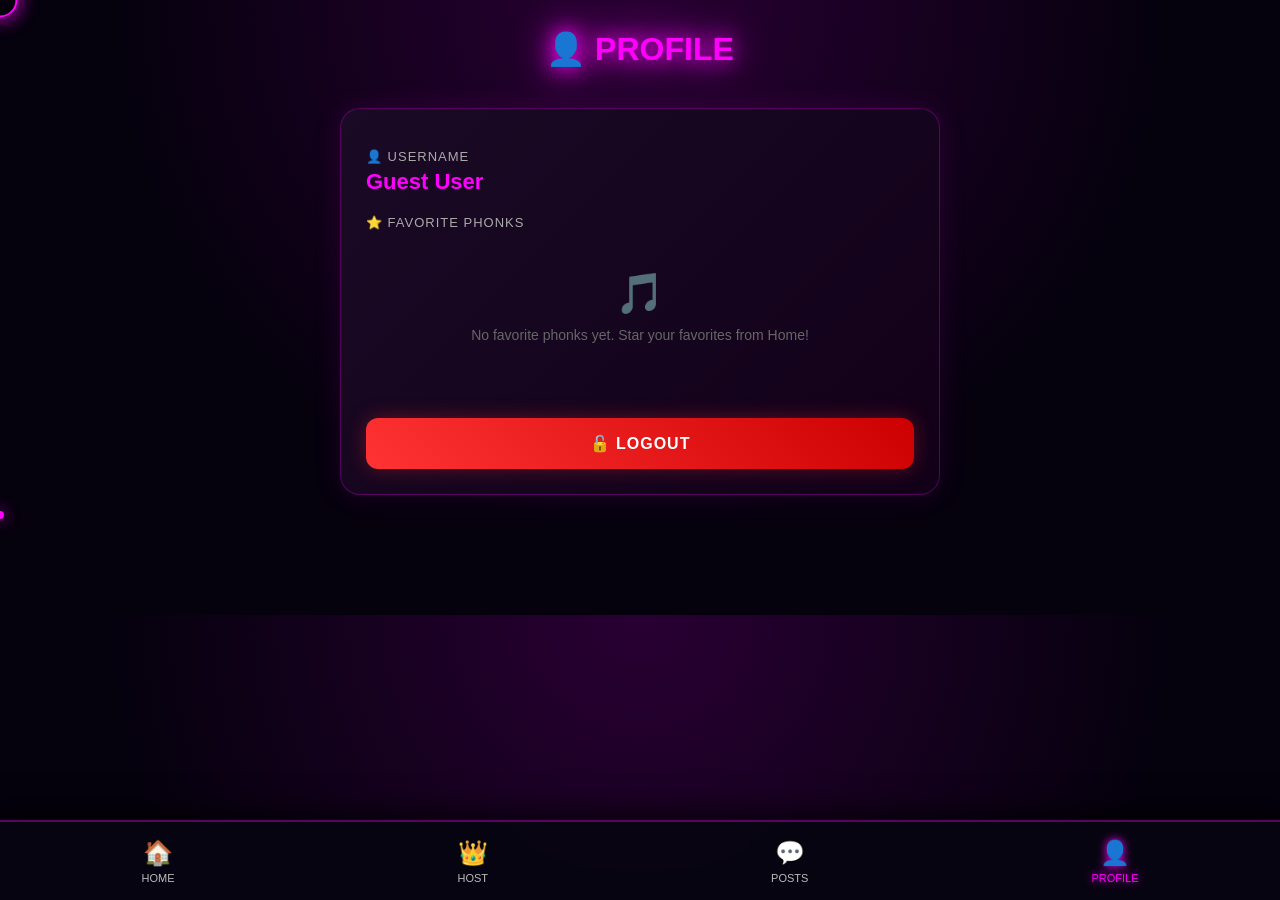
<file: profile.html>
<!DOCTYPE html>
<html lang="en">

<head>
<link rel="stylesheet" href="cursor.css">
<meta charset="UTF-8">
<meta name="viewport" content="width=device-width, initial-scale=1.0">

<title>PROFILE</title>

<style>

*{
margin:0;
padding:0;
box-sizing:border-box;
font-family:Arial;
}

body{
background:#05010d;
color:white;
padding-bottom:100px;
background-image:radial-gradient(circle at top,#290033,#05010d 60%);
}

/* HEADER */

.header{
text-align:center;
padding:30px 20px 20px;
}

.header h1{
color:#ff00ff;
text-shadow:0 0 20px #ff00ff, 0 0 40px #ff00ff;
font-size:32px;
}

/* CARD */

.card{
width:90%;
max-width:600px;
margin:20px auto;
padding:25px;
background:linear-gradient(135deg, #1a0a25, #120018);
border-radius:20px;
border:1px solid #ff00ff44;
box-shadow:0 0 30px rgba(255,0,255,0.1);
}

/* TEXT */

.label{
color:#aaa;
font-size:13px;
text-transform:uppercase;
letter-spacing:1px;
margin-top:15px;
margin-bottom:5px;
}

.value{
font-size:22px;
margin-bottom:20px;
color:#ff00ff;
font-weight:bold;
}

/* EMPTY STATE */

.empty-state{
text-align:center;
padding:30px 20px;
color:#666;
font-size:14px;
}

.empty-state-icon{
font-size:40px;
margin-bottom:10px;
}

/* MESSAGES */

.msgBox{
margin-top:10px;
margin-bottom:20px;
max-height:400px;
overflow-y:auto;
}

.msg{
display:flex;
align-items:center;
gap:12px;
background:#0f0515;
padding:12px;
border-radius:12px;
margin:8px 0;
border:1px solid #ff00ff22;
transition:0.3s;
}

.msg:hover{
border:1px solid #ff00ff55;
background:#15051f;
}

.beast-img{
width:60px;
height:60px;
object-fit:cover;
border-radius:10px;
border:2px solid #ff00ff33;
flex-shrink:0;
}

.beast-info{
flex:1;
min-width:0;
}

.beast-info b{
display:block;
font-size:14px;
color:white;
margin-bottom:2px;
white-space:nowrap;
overflow:hidden;
text-overflow:ellipsis;
}

.beast-info span{
display:block;
font-size:11px;
color:#888;
}

.beast-play,
.beast-unstar{
padding:8px 12px;
border:none;
border-radius:10px;
cursor:pointer;
font-weight:bold;
transition:0.3s;
flex-shrink:0;
font-size:14px;
}

.beast-play{
background:linear-gradient(45deg,#ff00ff,#8a00ff);
color:white;
box-shadow:0 0 15px rgba(255,0,255,0.4);
}

.beast-play:hover{
transform:translateY(-2px);
box-shadow:0 0 25px rgba(255,0,255,0.6);
}

.beast-unstar{
background:#222;
color:#ff9800;
border:1px solid #ff9800;
}

.beast-unstar:hover{
background:#ff9800;
color:white;
transform:translateY(-2px);
}

/* LOGOUT */

.btn{
width:100%;
padding:16px;
margin-top:25px;
border:none;
border-radius:12px;
background:linear-gradient(45deg, #ff3333, #cc0000);
color:white;
font-weight:bold;
cursor:pointer;
font-size:16px;
transition:0.3s;
box-shadow:0 0 20px rgba(255,51,51,0.3);
text-transform:uppercase;
letter-spacing:1px;
}

.btn:hover{
transform:translateY(-2px);
box-shadow:0 0 30px rgba(255,51,51,0.6);
background:linear-gradient(45deg, #ff5555, #dd1111);
}

.btn:active{
transform:translateY(0);
}

/* NAV */

.bottom-nav{
position:fixed;
bottom:0;
left:0;
width:100%;
height:80px;
display:flex;
justify-content:space-around;
align-items:center;
background:rgba(8,5,18,0.96);
border-top:2px solid #ff00ff55;
z-index:9999;
box-shadow:0 -10px 25px rgba(0,0,0,0.6);
backdrop-filter:blur(12px);
}

.bottom-nav a{
text-decoration:none;
color:#bbb;
display:flex;
flex-direction:column;
align-items:center;
font-size:16px;
gap:5px;
transition:0.3s;
}

.bottom-nav a span{
font-size:11px;
}

.bottom-nav a:hover{
color:#ff00ff;
transform:translateY(-3px);
}

.bottom-nav a.active{
color:#ff00ff;
text-shadow:0 0 10px #ff00ff;
}

/* SCROLLBAR */

.msgBox::-webkit-scrollbar{
width:6px;
}

.msgBox::-webkit-scrollbar-track{
background:#0a0510;
border-radius:10px;
}

.msgBox::-webkit-scrollbar-thumb{
background:#ff00ff;
border-radius:10px;
}

.msgBox::-webkit-scrollbar-thumb:hover{
background:#ff66ff;
}

</style>

</head>

<body>

<!-- HEADER -->

<div class="header">
<h1>👤 PROFILE</h1>
</div>

<!-- PROFILE CARD -->

<div class="card">

<div class="label">👤 Username</div>
<div class="value" id="username">---</div>

<div class="label">⭐ Favorite Phonks</div>
<div class="msgBox" id="beastBox">
<div class="empty-state">
<div class="empty-state-icon">🎵</div>
<div>No favorite phonks yet</div>
</div>
</div>

<button class="btn" onclick="logout()">
  🔓 LOGOUT
</button>

</div>

<!-- NAV -->

<div class="bottom-nav">
<a href="home.html">
  <span style="font-size:24px;">🏠</span>
  <span>HOME</span>
</a>
<a href="host.html">
  <span style="font-size:24px;">👑</span>
  <span>HOST</span>
</a>
<a href="post.html">
  <span style="font-size:24px;">💬</span>
  <span>POSTS</span>
</a>
<a href="profile.html" class="active">
  <span style="font-size:24px;">👤</span>
  <span>PROFILE</span>
</a>
</div>

<script>

/* GET USER */

let user = localStorage.getItem("phonkUser");
document.getElementById("username").innerText = user || "Guest User";

/* GET USER-SPECIFIC FAVORITES KEY */
function getFavoritesKey(){
  let user = localStorage.getItem("phonkUser") || "guest";
  return "favorites_" + user;
}

/* LOAD FAVORITE SONGS */

let audio = new Audio();
let beastBox = document.getElementById("beastBox");

function loadFavorites(){
  let favKey = getFavoritesKey();
  let favorites = JSON.parse(localStorage.getItem(favKey)) || [];
  let songs = [
    {name:"Manasha", file:"Manasha.mp3", image:"11.jpg"},
    { name:"NEXT-NCTS", file:"NEXT-NCTS.mp3", image:"1.jpg" },
    { name:"FRAGMENT", file:"Fragment.mp3", image:"2.jpg" },
    { name:"LUZ ROZA", file:"Luz Roza.mp3", image:"3.jpg" },
    { name:"NO DESCENDO", file:"No Descendo.mp3", image:"4.jpg" },
    { name:"VAI SENTAR", file:"Vai Sentar.mp3", image:"5.jpg" },
    { name:"X-TALI", file:"X- TALI.mp3", image:"6.jpg" },
    { name:"MATADORA", file:"MATADORA.mp3", image:"7.jpg" },
    { name:"OLHA MENSAGEM", file:"Olha Mensagem.mp3", image:"8.jpg" },
    { name:"REVENGE!", file:"REVENGE!.mp3", image:"9.jpg" },
    { name:"SENTO", file:"SENTO.mp3", image:"10.jpg" },
    { name:"Sol Vibra", file:"Sol Vibra .mp3", image:"1.jpg" },
    { name:"Amor Na Praia", file:"Amor Na Praia.mp3", image:"2.jpg" },
    { name:"FUNK SIGILO SLOWED", file:"FUNK SIGILO SLOWED.mp3", image:"3.jpg" },
    { name:"FRAGMENT SLOWED", file:"Fragment slowed.mp3", image:"4.jpg" },
    { name:"LUZ ROJA SLOWED", file:"Luz Roja Slowed.mp3", image:"5.jpg" },
    { name:"TIKI TIKI", file:"TIKI TIKI.mp3", image:"6.jpg" },
    { name:"ENVY SLOWED", file:"envy slowed.mp3", image:"7.jpg" },
    { name:"MONTAGEM COMA", file:"MONTAGEM COMA.mp3", image:"3.jpg" },
    { name:"FUNK CRIMINAL", file:"FUNK CRIMINAL.mp3", image:"4.jpg" },
    { name:"FUNK UNIVERSO", file:"FUNK UNIVERSO.mp3", image:"5.jpg" },
    { name:"LOUCURA LETAL", file:"LOUCURA LETAL.mp3", image:"6.jpg" },
    { name:"Los Voltage!", file:"Los Voltage!.mp3", image:"7.jpg" },
    { name:"Matushka Ultrafunk", file:"Matushka Ultrafunk.mp3", image:"8.jpg" },
    { name:"NO BATIDO", file:"NO BATIDO.mp3", image:"9.jpg" },
    { name:"ODNOGO ULTRAFUNK", file:"ODNOGO ULTRAFUNK.mp3", image:"10.jpg" },
    { name:"VOCE NA MIRA", file:"VOCE NA MIRA - Hwungii, DJ VGK1.mp3", image:"2.jpg" }
  ];

  beastBox.innerHTML = "";

  if(favorites.length === 0){
    beastBox.innerHTML = `
      <div class="empty-state">
        <div class="empty-state-icon">🎵</div>
        <div>No favorite phonks yet. Star your favorites from Home!</div>
      </div>
    `;
    return;
  }

  favorites.forEach((index) => {
    if(songs[index]){
      let song = songs[index];
      beastBox.innerHTML += `
        <div class="msg">
          <img src="${song.image}" class="beast-img" alt="${song.name}">
          <div class="beast-info">
            <b>${song.name}</b>
            <span>PHONK ARTIST</span>
          </div>
          <button class="beast-play" onclick="playBeast('${song.file}')">▶</button>
          <button class="beast-unstar" onclick="removeFavorite(${index})">★</button>
        </div>
      `;
    }
  });
}

function playBeast(file){
  audio.src = file;
  audio.play();
}

function removeFavorite(index){
  let favKey = getFavoritesKey();
  let favorites = JSON.parse(localStorage.getItem(favKey)) || [];
  favorites = favorites.filter(fav => fav !== index);
  localStorage.setItem(favKey, JSON.stringify(favorites));
  loadFavorites();
}

/* LOGOUT */

function logout(){
  if(confirm("Are you sure you want to logout?")){
    localStorage.removeItem("phonkUser");
    window.location.href = "index.html";
  }
}

/* INITIALIZE */

document.addEventListener("DOMContentLoaded", function(){
  loadFavorites();
});

</script>
<script src="cursor.js"></script>
</body>

</html>
</file>
<file: cursor.css>
body{
cursor:none;
}

.cursor-dot{
position:fixed;
width:8px;
height:8px;
border-radius:50%;
background:#ff00ff;
pointer-events:none;
z-index:99999;
transform:translate(-50%,-50%);
box-shadow:0 0 15px #ff00ff;
}

.cursor-ring{
position:fixed;
width:35px;
height:35px;
border:2px solid #ff00ff;
border-radius:50%;
pointer-events:none;
z-index:99998;
transform:translate(-50%,-50%);
box-shadow:0 0 20px #ff00ff;
}

.cursor-ring.hover{
width:55px;
height:55px;
transition:.2s;
}
</file>
